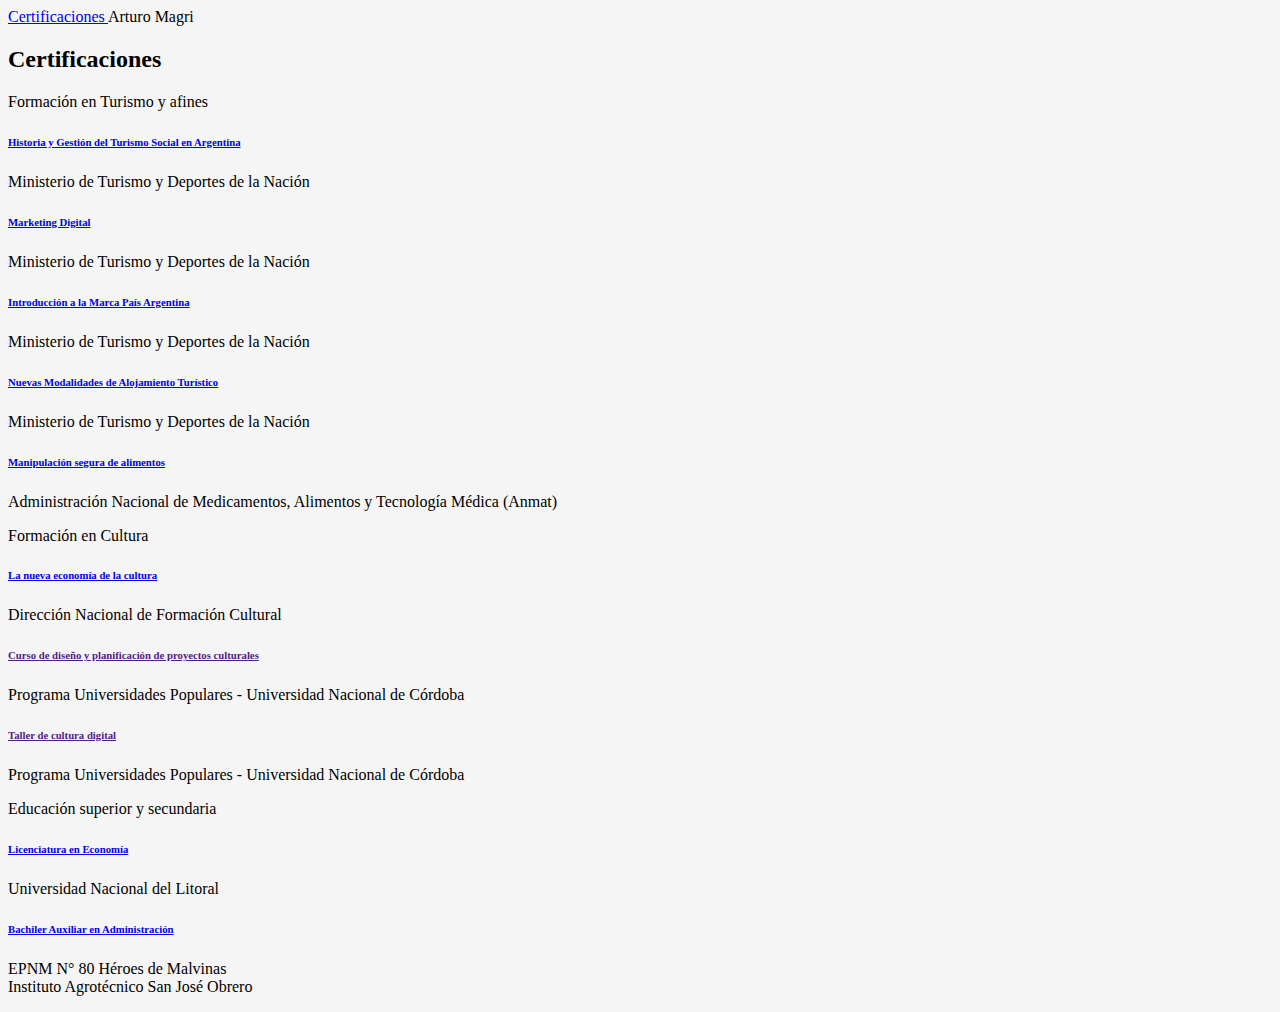
<file: certificaciones.html>
<!DOCTYPE html>
<html lang="es">
<head>
    <meta charset="UTF-8">
    <meta http-equiv="X-UA-Compatible" content="IE=edge">
    <meta name="viewport" content="width=device-width, initial-scale=1.0">
    <title>Certificaciones</title>
    <link href="https://cdn.jsdelivr.net/npm/bootstrap@5.3.0-alpha3/dist/css/bootstrap.min.css" rel="stylesheet" integrity="sha384-KK94CHFLLe+nY2dmCWGMq91rCGa5gtU4mk92HdvYe+M/SXH301p5ILy+dN9+nJOZ" crossorigin="anonymous">
</head>
<body style="background-color: whitesmoke;">
    <div class="container-fluid">
        <nav class="navbar fixed-top navbar-expand-lg" style="background-color:whitesmoke;">
            <div class="container-fluid">
            <a class="navbar-brand" href="#">
                Certificaciones
            </a>
            <span class="navbar-text">
                Arturo Magri
              </span>
            </div>
        </nav>
    </div>

    <div class="container py-5">
        <div class="container my-5">
            <header><h2>Certificaciones</h2></header>
        </div>
        
        <div class="container my-5">
            <div class="card bg-light-subtle text-emphasis-light">
                <div class="card-header">
                    Formación en Turismo y afines
                </div>
                <div class="card-body">    
                    <div class="card text-bg-light mb-3 py-2 px-3">
                    <a href="https://drive.google.com/file/d/14whmkh_vb6J7mQJVWfc46x0hq6nFieAq/view?usp=sharing" class="card-link" target="_blank"><h6>Historia y Gestión del Turismo Social en Argentina</h6></a>
                    <p class="card-text">Ministerio de Turismo y Deportes de la Nación </p>
                    </div>
    
                    <div class="card text-bg-light mb-3 py-2 px-3">
                        <a href="https://drive.google.com/file/d/101wW0NICrRN5uFSOFYMt5E7nRjJ_Pyh3/view?usp=sharing" class="card-link" target="_blank"><h6>Marketing Digital</h6></a>
                        <p class="card-text">Ministerio de Turismo y Deportes de la Nación </p>
                    </div>
    
                    <div class="card text-bg-light mb-3 py-2 px-3">
                        <a href="https://drive.google.com/file/d/1-xKr1kahYhkO8GGa-Vj2IhThNJSQvHdv/view?usp=sharing" target="_blank"><h6>Introducción a la Marca País Argentina</h6></a>
                        <p class="card-text">Ministerio de Turismo y Deportes de la Nación </p>
                    </div>
                    
                    <div class="card text-bg-light mb-3 py-2 px-3">
                        <a href="https://drive.google.com/file/d/1VJx23IzqXrnlA2sbWFd3jw8nElTZmtEn/view?usp=sharing" target="_blank"><h6>Nuevas Modalidades de Alojamiento Turístico</h6></a>
                        <p class="card-text">Ministerio de Turismo y Deportes de la Nación </p>
                    </div>

                    <div class="card text-bg-light mb-3 py-2 px-3">
                        <a href="https://drive.google.com/file/d/1-1yNBHUxPDsUcJA4CqS0M-acSbhKWwKP/view?usp=sharing" target="_blank"><h6>Manipulación segura de alimentos</h6></a>
                        <p class="card-text">Administración Nacional de Medicamentos, Alimentos y Tecnología Médica (Anmat) </p>
                    </div>
                </div>
            </div>
        </div>
    
    
        <div class="container my-5">
            <div class="card bg-light-subtle text-emphasis-light">
                <div class="card-header">
                    Formación en Cultura
                </div>
                <div class="card-body">            
                    <div class="card text-bg-light mb-3 py-2 px-3">
                        <a href="https://drive.google.com/file/d/1VD9OgW527Qjt36O1VPqVTyVoN5JrFf0T/view?usp=sharing" target="_blank"><h6>La nueva economía de la cultura</h6></a>
                        <p class="card-text">Dirección Nacional de Formación Cultural</p>
                    </div>
                
                    <div class="card text-bg-light mb-3 py-2 px-3">
                        <a href="" target="_blank"><h6>Curso de diseño y planificación de proyectos culturales</h6></a>
                        <p class="card-text">
                        Programa Universidades Populares - Universidad Nacional de Córdoba
                        </p>
                    </div>
    
                    <div class="card text-bg-light mb-3 py-2 px-3">
                        <a href="" target="_blank"><h6>Taller de cultura digital</h6></a>
                        <p class="card-text">
                            Programa Universidades Populares - Universidad Nacional de Córdoba
                        </p>
                    </div>
                </div>
            </div>
        </div>
    
    
        <div class="container my-5">
            <div class="card bg-light-subtle text-emphasis-light">
                <div class="card-header">
                    Educación superior y secundaria
                </div>
                <div class="card-body">
                    <div class="card text-bg-light mb-3 py-2 px-3">
                        <a href="https://drive.google.com/file/d/1NTOGEVF5MBOZI3g7o_StXTVSmNx0-3lZ/view?usp=sharing" target="_blank"><h6>Licenciatura en Economía</h6></a>
                        <p class="card-text">Universidad Nacional del Litoral</p>
                    </div>
                    
                    <div class="card text-bg-light mb-3 py-2 px-3">
                        <a href="https://drive.google.com/file/d/1ZKWJWaIe8EFEUpaHkeIvuR36viOXHiVm/view?usp=sharing" target="_blank"><h6>Bachiler Auxiliar en Administración</h6></a>
                        <p class="card-text">
                            <li>EPNM N° 80 Héroes de Malvinas</li>
                            <li>Instituto Agrotécnico San José Obrero</li>
                        </p>
                    </div>
                </div>
            </div>
        </div>

    </div>

</body>
</html>
</file>
